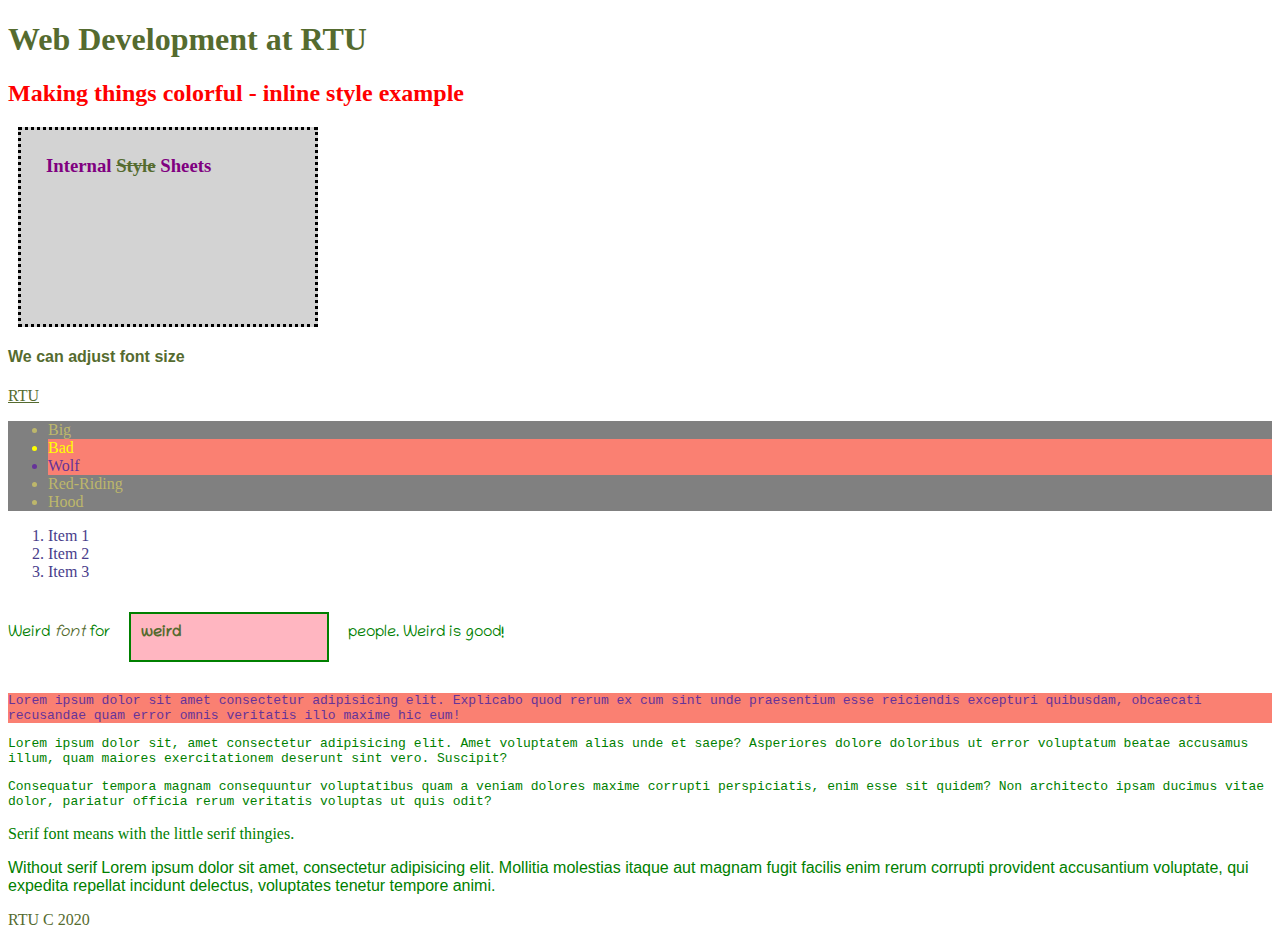
<file: index.html>
<!DOCTYPE html>
<html>
    <head>
        <meta charset="utf-8" />
        <title>My test page</title>
        <link rel="apple-touch-icon" sizes="180x180" href="/apple-touch-icon.png">
        <link rel="icon" type="image/png" sizes="32x32" href="/favicon-32x32.png">
        <link rel="icon" type="image/png" sizes="16x16" href="/favicon-16x16.png">
        <link rel="manifest" href="/site.webmanifest">
        <meta name="msapplication-TileColor" content="#da532c">
        <meta name="theme-color" content="#ffffff">
        <link href="https://fonts.googleapis.com/css2?family=Chilanka&display=swap" rel="stylesheet">
        <link rel="stylesheet" href="styles/main.css">
    </head>
    <body>
        <header><h1>Web Development at RTU</h1></header>
        <!-- <p>Just a comment</p> -->
        <main>
            <h2 style="color:red;">Making things colorful - inline style example</h2>
            <h3>Internal <s>Style</s> Sheets</h3>
            <h4>We can adjust font size</h4>
            <a href="https://rtu.lv">RTU</a>
            <ul>
                <li>Big</li>
                <li class="animal" id="bad-li" style="color:yellow;">Bad</li>
                <li class="animal">Wolf</li>
                <li>Red-Riding</li>
                <li>Hood</li>
            </ul>
            <ol>
                <li>Item 1</li>
                <li>Item 2</li>
                <li>Item 3</li>
            </ol>
            <p class="weird-font">Weird <em>font</em> for <strong class="my-strong">weird</strong> people. Weird is good!</p>
            <p class="animal">Lorem ipsum dolor sit amet consectetur adipisicing elit. Explicabo quod rerum ex cum sint unde praesentium esse reiciendis excepturi quibusdam, obcaecati recusandae quam error omnis veritatis illo maxime hic eum!</p>
            <p>Lorem ipsum dolor sit, amet consectetur adipisicing elit. Amet voluptatem alias unde et saepe? Asperiores dolore doloribus ut error voluptatum beatae accusamus illum, quam maiores exercitationem deserunt sint vero. Suscipit?</p>
            <p>Consequatur tempora magnam consequuntur voluptatibus quam a veniam dolores maxime corrupti perspiciatis, enim esse sit quidem? Non architecto ipsam ducimus vitae dolor, pariatur officia rerum veritatis voluptas ut quis odit?</p>
            <p class="serif">Serif font means with the little serif thingies.</p>
            <p class="sans-serif">Without serif Lorem ipsum dolor sit amet, consectetur adipisicing elit. Mollitia molestias itaque aut magnam fugit facilis enim rerum corrupti provident accusantium voluptate, qui expedita repellat incidunt delectus, voluptates tenetur tempore animi.</p>
        
        </main>
        <footer>RTU C 2020</footer>
    </body>
</html>
</file>
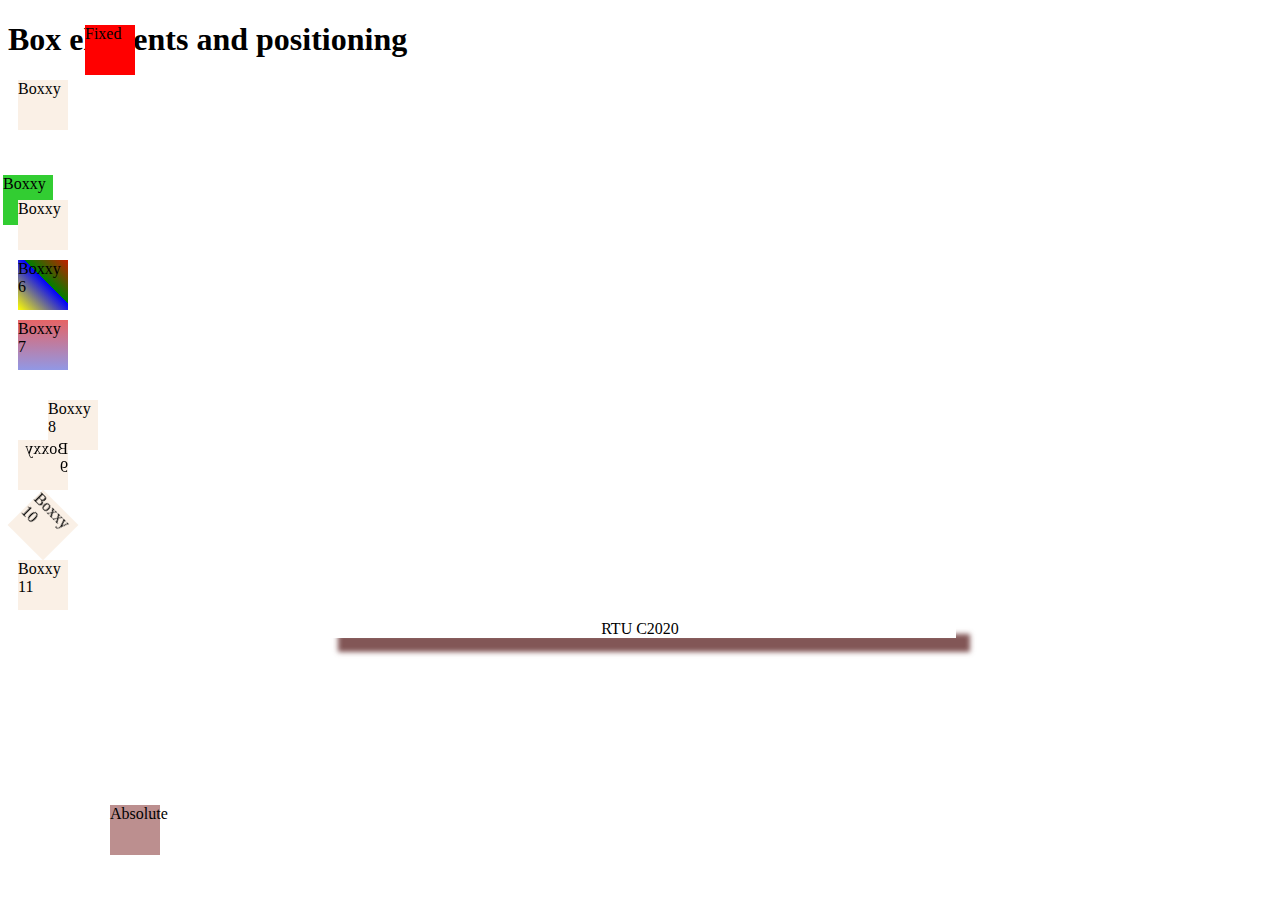
<file: box.html>
<!DOCTYPE html>
<html lang="en">
<head>
    <meta charset="UTF-8">
    <meta name="viewport" content="width=device-width, initial-scale=1.0">
    <title>Box Element</title>
    <link rel="stylesheet" href="styles/box.css">
</head>
<body>
    <header><h1>Box elements and positioning</h1></header>
    <main>
    <div class="box box1">Boxxy</div>
    <div class="box box2">Boxxy</div>
    <div class="box box3">Boxxy</div>
    <div class="box box4">Absolute</div>
    <div class="box box5">Fixed</div>
    <div class="box box6">Boxxy 6</div>
    <div class="box box7">Boxxy 7</div>
    <div class="box box8">Boxxy 8</div>
    <div class="box box9">Boxxy 9</div>
    <div class="box box10">Boxxy 10</div>
    <div class="box box11">Boxxy 11</div>
</main>
<footer><div class="foot-content">RTU C2020</div></footer>
</body>
</html>
</file>
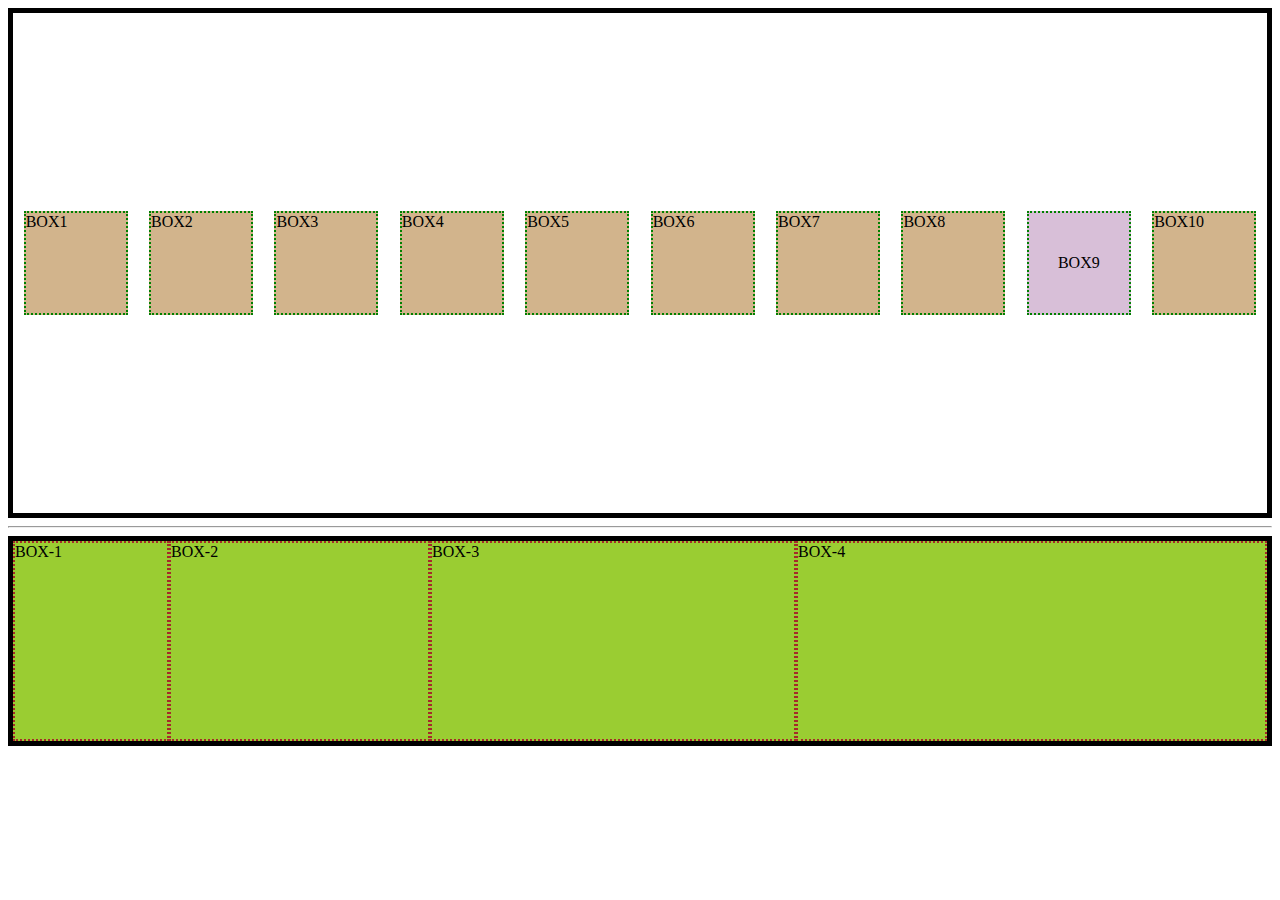
<file: flex.html>
<!DOCTYPE html>
<html lang="en">
<head>
    <meta charset="UTF-8">
    <meta name="viewport" content="width=device-width, initial-scale=1.0">
    <title>Flex</title>
    <link rel="stylesheet" href="styles/flex.css">
</head>
<body>
    <div class="container">
        <div class="box box01">BOX1</div>
        <div class="box box02">BOX2</div>
        <div class="box box03">BOX3</div>
        <div class="box box04">BOX4</div>
        <div class="box box05">BOX5</div>
        <div class="box box06">BOX6</div>
        <div class="box box07">BOX7</div>
        <div class="box box08">BOX8</div>
        <div class="box box09"><p>BOX9</p></div>
        <div class="box box10">BOX10</div>
    </div>
    <hr>
    <div class="container-2">
        <div class="box-dos box-1">BOX-1</div>
        <div class="box-dos box-2">BOX-2</div>
        <div class="box-dos box-3">BOX-3</div>
        <div class="box-dos box-4">BOX-4</div>
    </div>
</body>
</html>
</file>
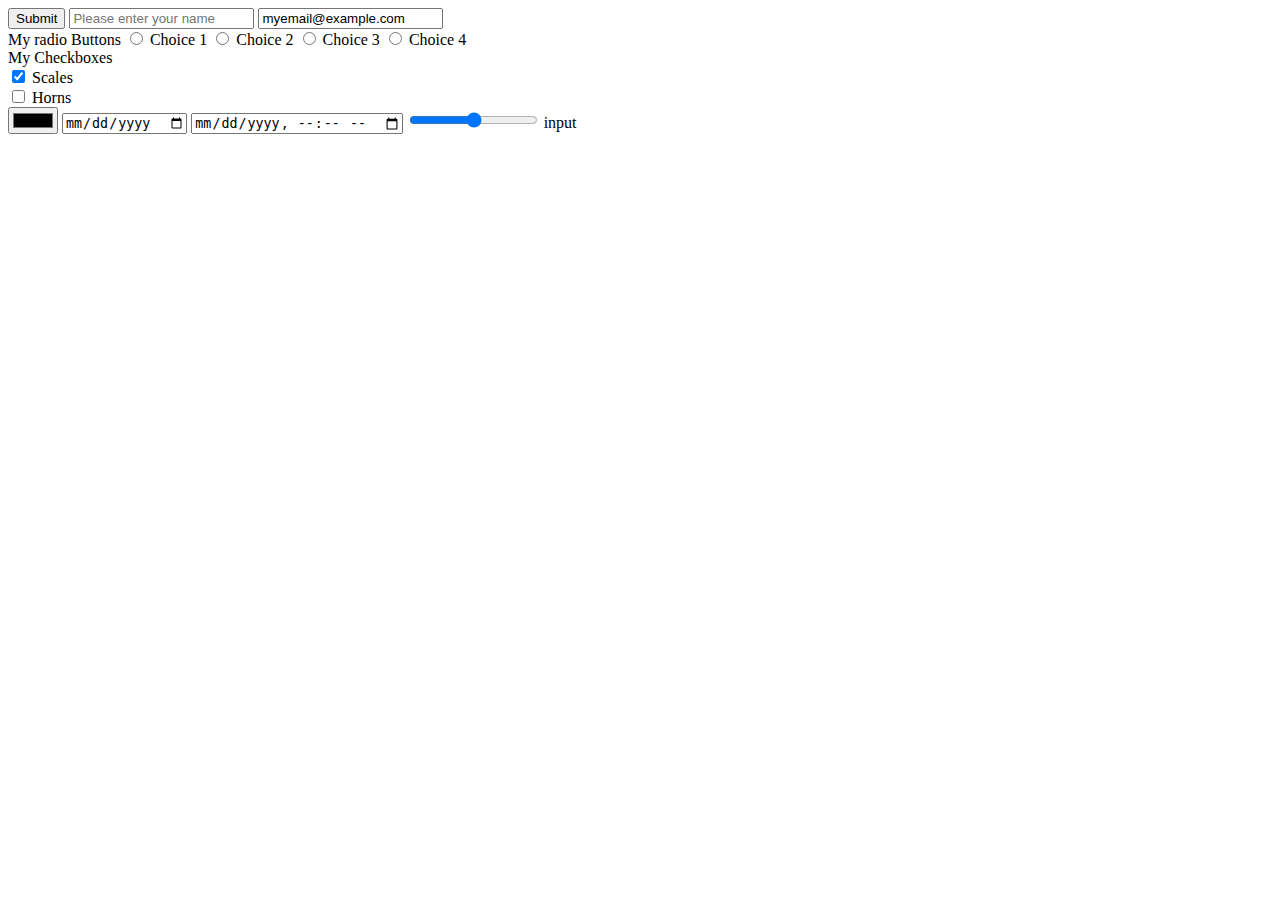
<file: forms.html>
<!DOCTYPE html>
<html lang="en">
    <head>
        <meta charset="UTF-8" />
        <meta name="viewport" content="width=device-width, initial-scale=1.0" />
        <title>Forms</title>
    </head>
    <body>
        <main>
            <form action="" method="get">
                <!-- <form action="" method="post"> -->
                <button type="submit">Submit</button>
                <input
                    type="text"
                    name="myname"
                    required
                    placeholder="Please enter your name"
                />
                <input
                    type="email"
                    name="myemail"
                    placeholder="Enter your e-mail"
                    value="myemail@example.com"
                    required
                />
                <!-- you probably want a post request for password -->
                <!-- <input
                    type="password"
                    minlength="8"
                    placeholder="yourpassword"
                    name="mypw"
                /> -->
                <br />
                <div>
                    My radio Buttons
                    <input
                        type="radio"
                        name="choice"
                        id="choice1"
                        value="ch1"
                    />
                    <label for="choice1">Choice 1</label>
                    <input
                        type="radio"
                        name="choice"
                        id="choice2"
                        value="ch2"
                    />
                    <label for="choice2">Choice 2</label>
                    <input
                        type="radio"
                        name="choice"
                        id="choice3"
                        value="ch3"
                    />
                    <label for="choice3">Choice 3</label>
                    <input
                        type="radio"
                        name="choice"
                        id="choice4"
                        value="ch4"
                    />
                    <label for="choice4">Choice 4</label>
                </div>
                <div>
                    My Checkboxes

                    <div>
                        <input
                            type="checkbox"
                            id="scales"
                            name="scales"
                            checked
                        />
                        <label for="scales">Scales</label>
                    </div>

                    <div>
                        <input type="checkbox" id="horns" name="horns" />
                        <label for="horns">Horns</label>
                    </div>
                </div>
                <input type="color" name="mycolors" id="mycolors" />
                <input type="date" name="mydate" id="mydate" />
                <input type="datetime-local" name="localtime" id="localtime" />
                <input
                    type="range"
                    name="myrange"
                    id="myrange"
                    min="5"
                    max="50"
                />
                input
            </form>
        </main>
    </body>
</html>
</file>
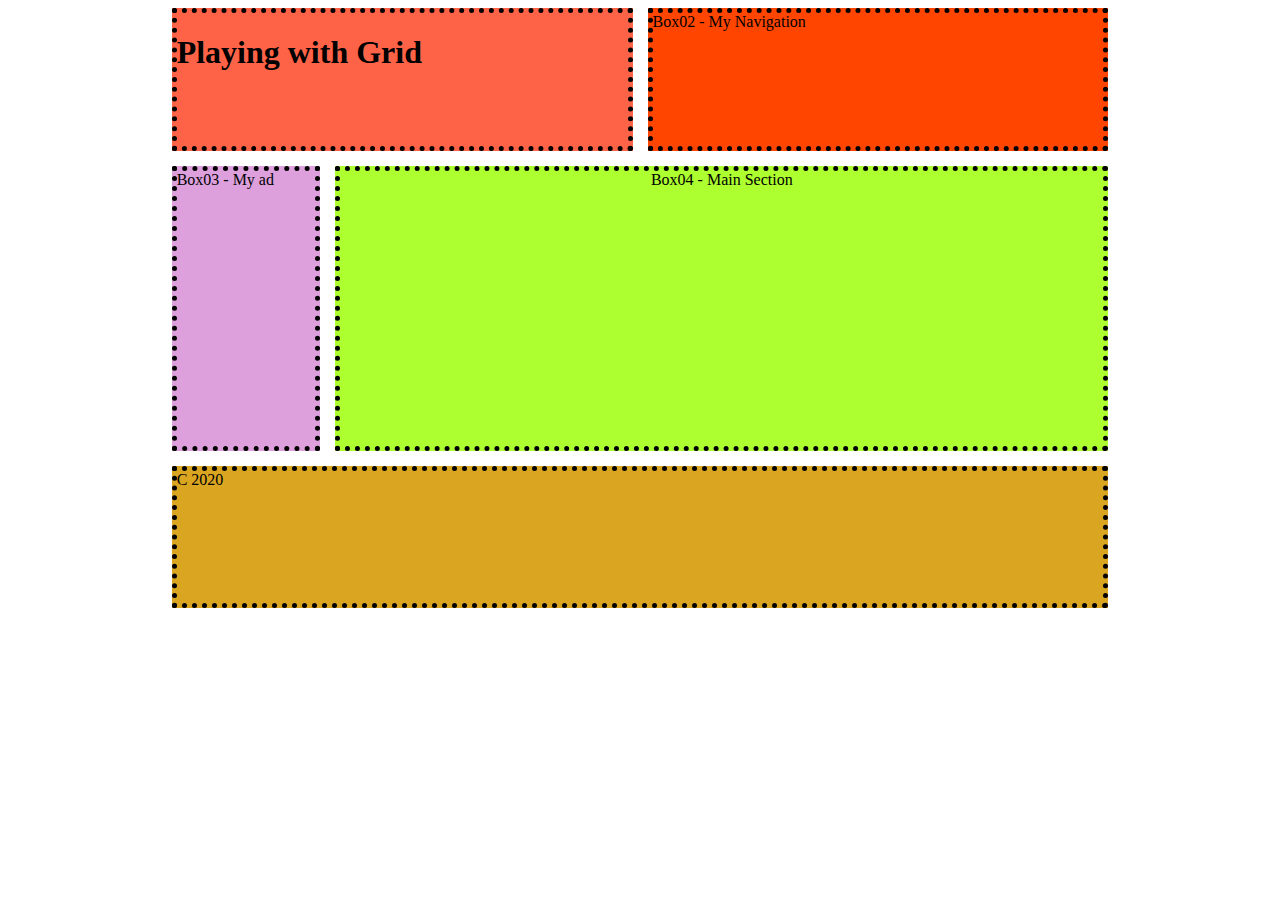
<file: grid.html>
<!DOCTYPE html>
<html lang="en">
<head>
    <meta charset="UTF-8">
    <meta name="viewport" content="width=device-width, initial-scale=1.0">
    <title>CSS Grid</title>
    <link rel="stylesheet" href="styles/grid.css">
</head>
<body>
    

        <div class="container">
            <div class="box box01"><header><h1>Playing with Grid</h1></header></div>
            <div class="box box02">Box02 - My Navigation</div>
            <div class="box box03">Box03 - My ad </div>
            <div class="box box04"><div class="m-cont"><main>Box04 - Main Section</main></div></div>
            <div class="box box05"><footer>C 2020</footer></div>

        </div>



    
</body>
</html>
</file>
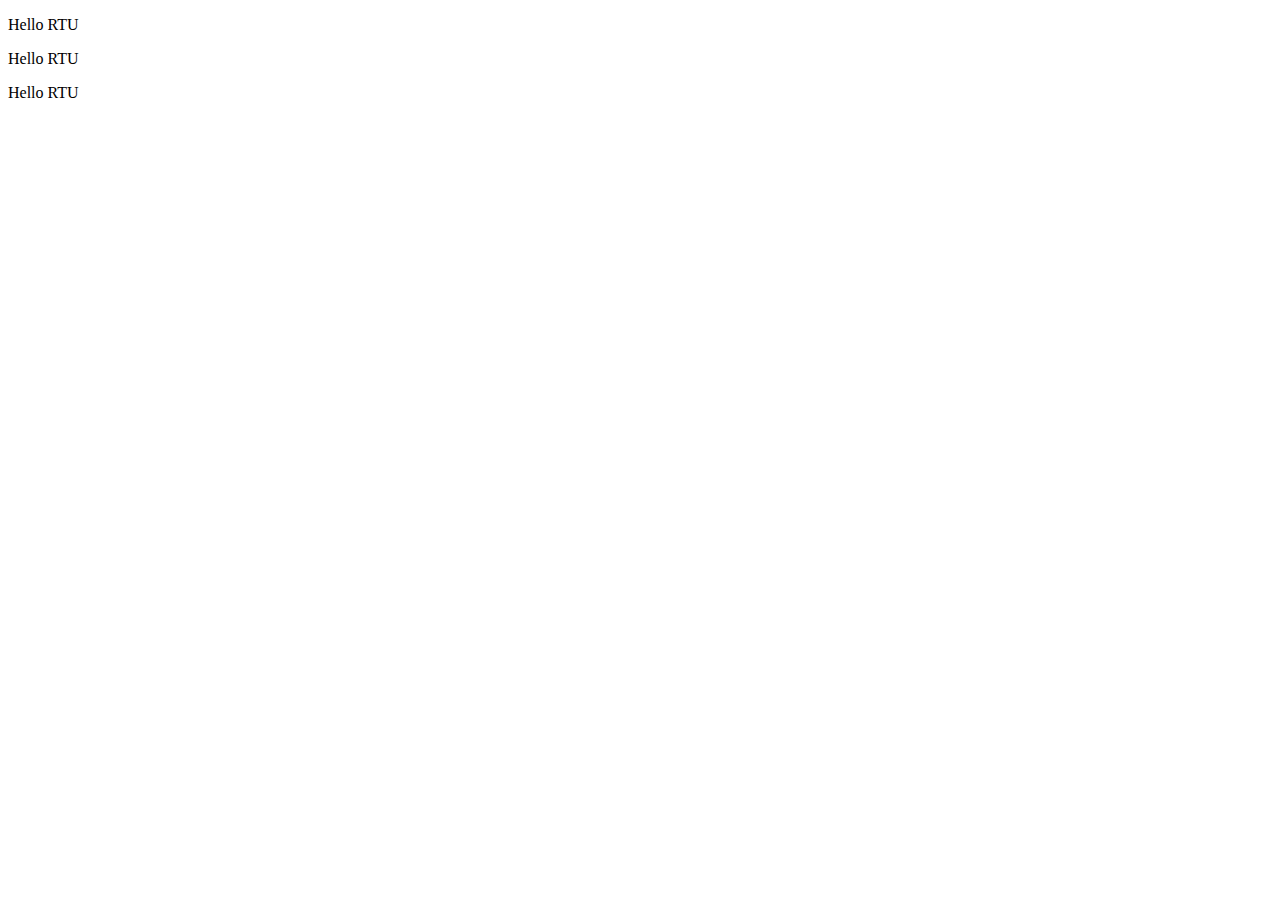
<file: index-new.html>
<!DOCTYPE html>
<html>
    <head>
        <meta charset="utf-8" />
        <title>My test page</title>
    </head>
    <body>
        <p>Hello RTU</p>
        <p>Hello RTU</p>
        <p>Hello RTU</p>
    </body>
</html>
</file>
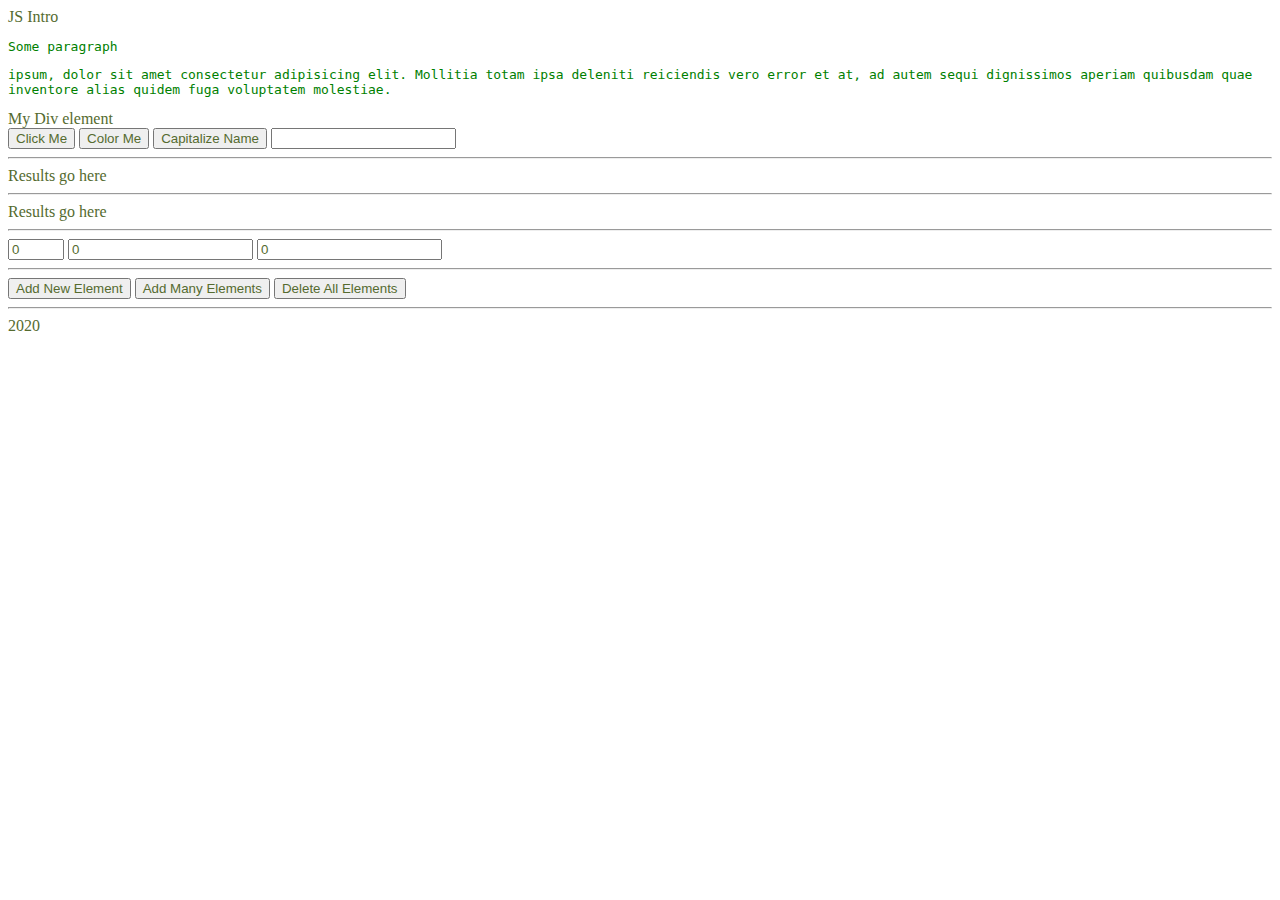
<file: js_intro.html>
<!DOCTYPE html>
<html lang="en">
<head>
    <meta charset="UTF-8">
    <meta name="viewport" content="width=device-width, initial-scale=1.0">
    <title>Javascript Basics</title>
    <link rel="apple-touch-icon" sizes="180x180" href="/apple-touch-icon.png">
    <link rel="icon" type="image/png" sizes="32x32" href="/favicon-32x32.png">
    <link rel="icon" type="image/png" sizes="16x16" href="/favicon-16x16.png">
    <link rel="manifest" href="/site.webmanifest">
    <meta name="msapplication-TileColor" content="#da532c">
    <meta name="theme-color" content="#ffffff">

    <link rel="stylesheet" href="styles/main.css">
    <!-- <script defer src="scripts/jsstring.js"></script> -->
    <!-- <script defer src="scripts/jsbranching.js"></script> -->
    <!-- <script defer src="scripts/switch.js"></script> -->
    <!-- <script defer src="scripts/dowhile.js"></script> -->
    <!-- <script defer src="scripts/forloops.js"></script> -->
    <!-- <script defer src="scripts/loopstrings.js"></script> -->
    <!-- <script defer src="scripts/util.js"></script> -->
    <!-- <script defer src="scripts/fun.js"></script> -->
    <!-- <script defer src="scripts/onload.js"></script> -->
    <!-- <script defer src="scripts/arrays.js"></script> -->
    <!-- <script defer src="scripts/objects.js"></script> -->
    <script defer src="scripts/addelements.js"></script>
</head>
<body>
    <header>JS Intro</header>
    <main><p>Some paragraph</p> 
        <p> ipsum, dolor sit amet consectetur adipisicing elit. 
            Mollitia totam ipsa deleniti reiciendis vero error et at, ad autem sequi dignissimos
             aperiam quibusdam quae inventore alias quidem fuga voluptatem molestiae.</p>
       

    <div class="my-div">My Div element</div>
    <button id="click-btn">Click Me</button>
    <button id="color-btn">Color Me</button>
    <button id="capitalize-name">Capitalize Name</button>
    <input type="text" id="name-input">
    <hr>
    <div class="results" id="result-live">Results go here</div>
    <hr>
    <div class="results" id="result-field">Results go here</div>
    <hr>
    <input class="my-numbers" type="number" name="num-a" id="num-a" value="0" min="-5" max="20">
    <input class="my-numbers" type="number" name="num-b" id="num-b" value="0">
    <input class="my-numbers" type="number" name="num-c"  value="0">

    <div class="" id="num-result"></div>
    <hr>
    <button id="add-el">Add New Element</button>
    <button id="add-many">Add Many Elements</button>
    <button id="delete-all">Delete All Elements</button>
    <hr>
    <div class="" id="app-cont"></div>
</main>
    <footer id="my-foot">2020</footer>


</body>

</html>
</file>
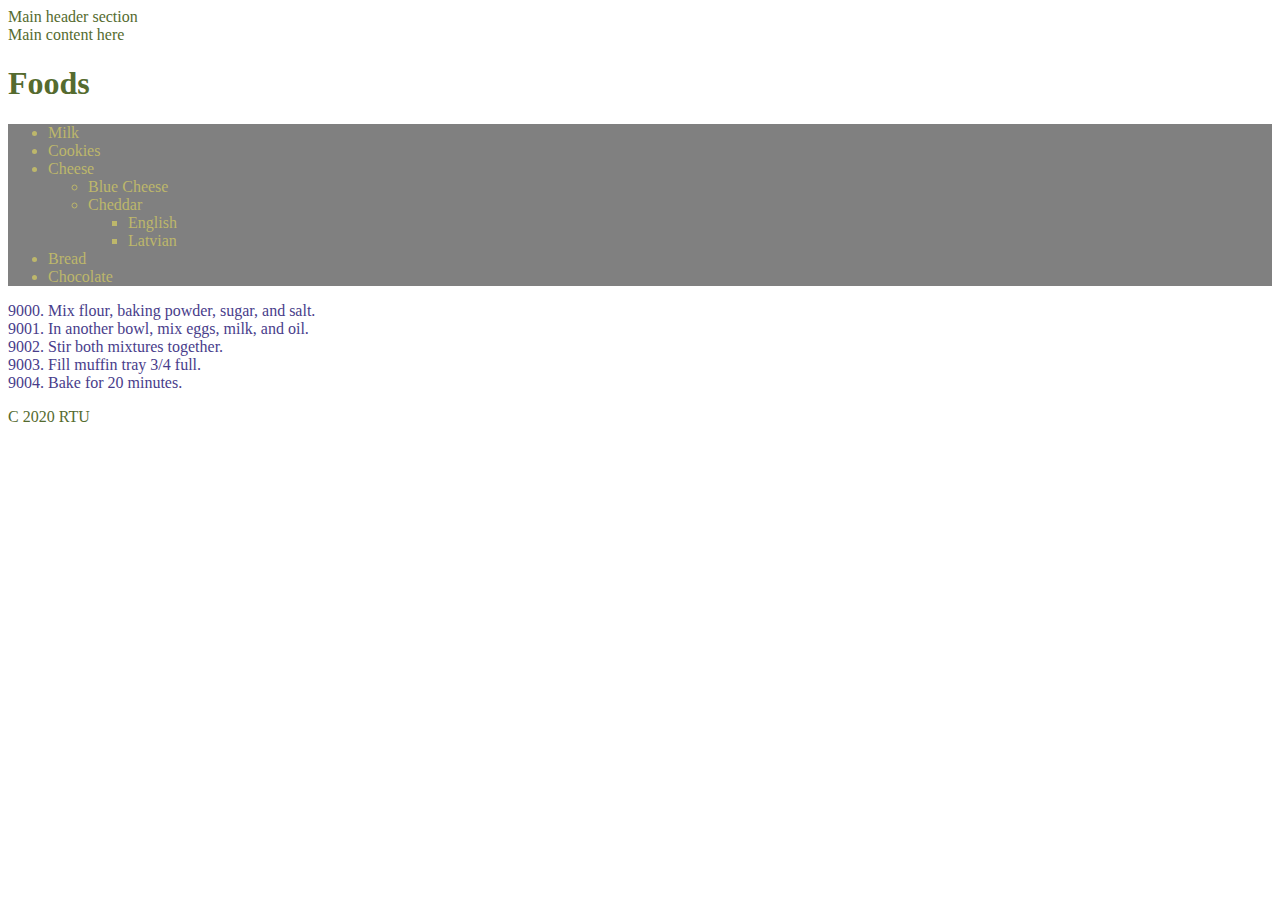
<file: lists.html>
<!DOCTYPE html>
<html lang="en">
    <head>
        <meta charset="UTF-8" />
        <meta name="viewport" content="width=device-width, initial-scale=1.0" />
        <title>Lists</title>
        <link rel="stylesheet" href="styles/main.css">
    </head>
    <body>
        <header>Main header section</header>
        <main>
            Main content here
            <h1>Foods</h1>
            <ul>
                <li>Milk</li>
                <li>Cookies</li>
                <li>
                    Cheese
                    <ul>
                        <li>Blue Cheese</li>
                        <li>
                            Cheddar
                            <ul>
                                <li>English</li>
                                <li>Latvian</li>
                            </ul>
                        </li>
                    </ul>
                </li>
                <li>Bread</li>
                <li>Chocolate</li>
            </ul>
            <ol start="9000">
                <li>Mix flour, baking powder, sugar, and salt.</li>
                <li>In another bowl, mix eggs, milk, and oil.</li>
                <li>Stir both mixtures together.</li>
                <li>Fill muffin tray 3/4 full.</li>
                <li>Bake for 20 minutes.</li>
            </ol>
        </main>
        <footer>C 2020 RTU</footer>
    </body>
</html>
</file>
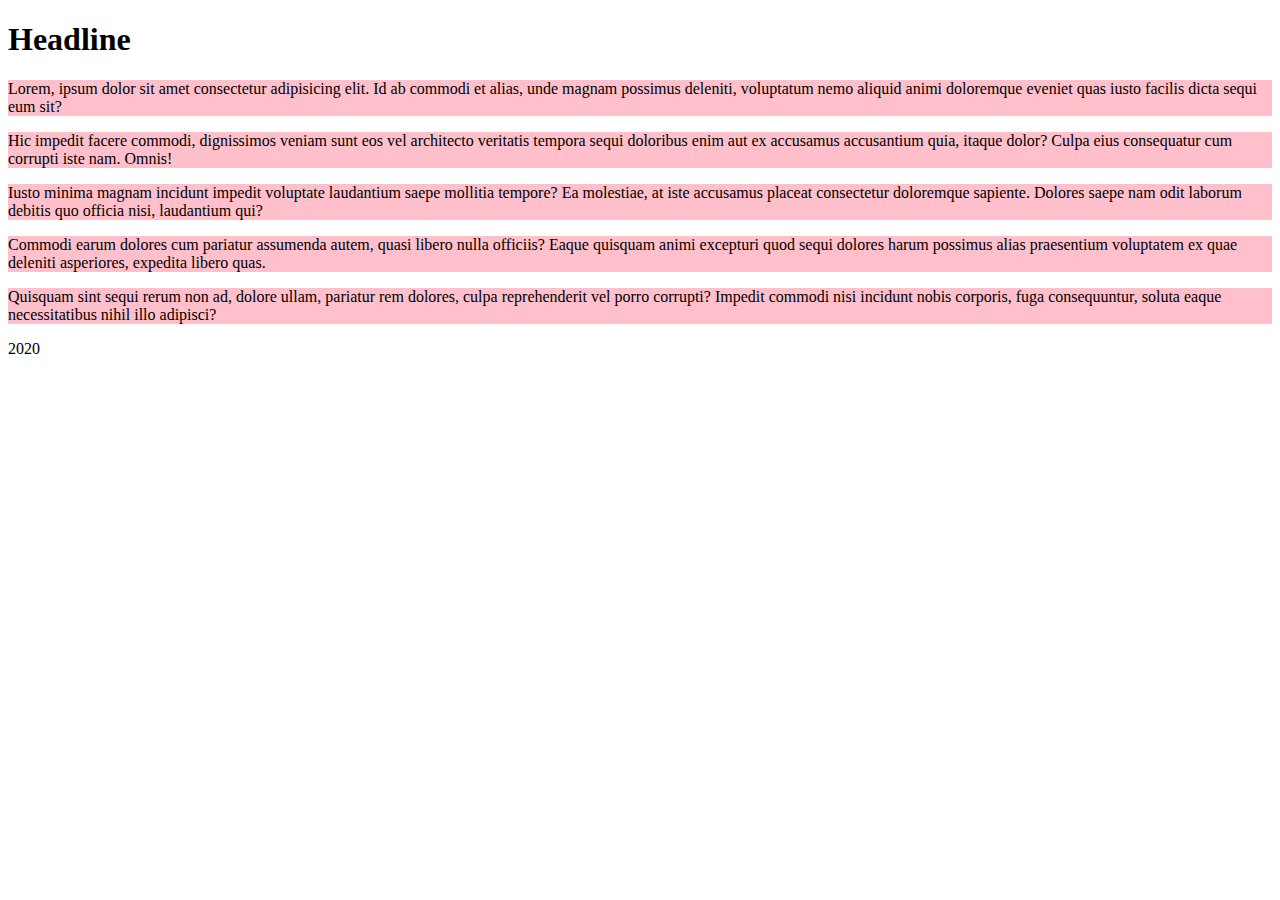
<file: media_queries.html>
<!DOCTYPE html>
<html lang="en">
<head>
    <meta charset="UTF-8">
    <meta name="viewport" content="width=device-width, initial-scale=1.0">
    <title>Media Queries</title>
    <!-- <link rel="stylesheet" href="styles/media_queries.css"> -->
    <link rel="stylesheet" href="styles/media_queries_mobile_first.css">
</head>
<body>
    <header><h1>Headline</h1></header>
    <main>
        <p class="my-text">Lorem, ipsum dolor sit amet consectetur adipisicing elit. Id ab commodi et alias, unde magnam possimus deleniti, voluptatum nemo aliquid animi doloremque eveniet quas iusto facilis dicta sequi eum sit?</p>
    <p class="not-important my-text">Hic impedit facere commodi, dignissimos veniam sunt eos vel architecto veritatis tempora sequi doloribus enim aut ex accusamus accusantium quia, itaque dolor? Culpa eius consequatur cum corrupti iste nam. Omnis!</p>
    <p class="my-text">Iusto minima magnam incidunt impedit voluptate laudantium saepe mollitia tempore? Ea molestiae, at iste accusamus placeat consectetur doloremque sapiente. Dolores saepe nam odit laborum debitis quo officia nisi, laudantium qui?</p>
    <p class="my-text">Commodi earum dolores cum pariatur assumenda autem, quasi libero nulla officiis? Eaque quisquam animi excepturi quod sequi dolores harum possimus alias praesentium voluptatem ex quae deleniti asperiores, expedita libero quas.</p>
    <p class="my-text">Quisquam sint sequi rerum non ad, dolore ullam, pariatur rem dolores, culpa reprehenderit vel porro corrupti? Impedit commodi nisi incidunt nobis corporis, fuga consequuntur, soluta eaque necessitatibus nihil illo adipisci?</p>
</main>
    <footer>2020</footer>
</body>
</html>
</file>
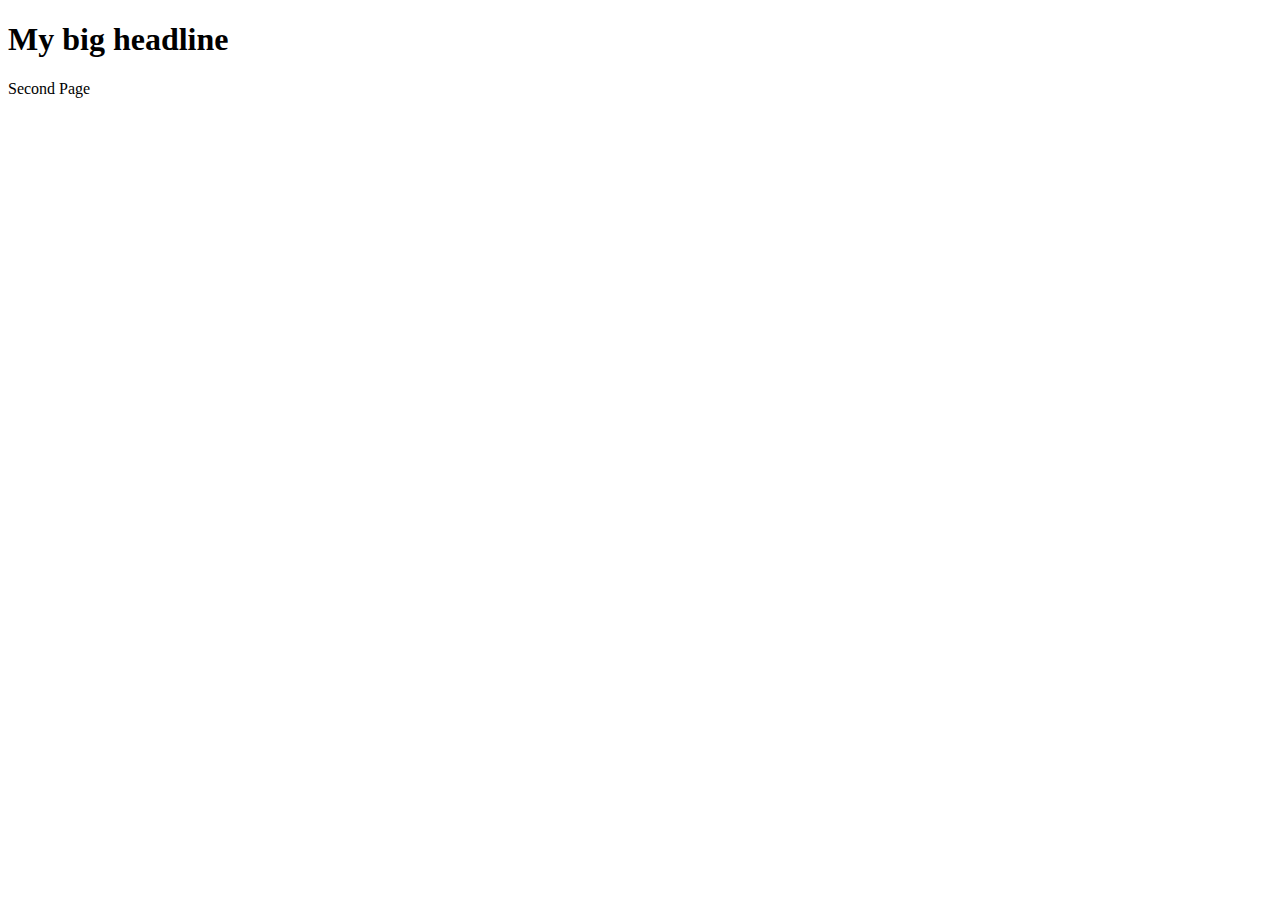
<file: page2.html>
<!DOCTYPE html>
<html lang="en">
    <head>
        <meta charset="UTF-8" />
        <meta name="viewport" content="width=device-width, initial-scale=1.0" />
        <title>Document</title>
    </head>
    <body>
        <h1>My big headline</h1>
        <p>Second Page</p>
    </body>
</html>
</file>
<file: styles/main.css>
* {
    color: darkolivegreen;
    box-sizing: border-box; 

}

@media screen and (max-width: 576px) {
    * {
        background-color: rosybrown;
    }

    .animal {
        background-color: seagreen; 
    }
}

p {
    color: green;
    /* font-style: italic; */
    /* so commenting out the italic just for humans*/
    font-family: monospace; 
}

.serif {
    font-family: serif;
}

.sans-serif {
    font-family: sans-serif;
}

.weird-font {
    /* font-family: 'Chilanka'; */
    font-family: 'Chilanka', cursive;
}
h4 {
    font-family: sans-serif;
    font-size: 16px;
    font-weight: 600;
}

h3 {
    color: purple;
    background-color: lightgray;
    width: 300px;
    height: 200px;
    border: 3px dotted black;
    padding: 25px;
    margin: 10px;
}
li {
    color: darkkhaki;
}

ol li {
    color: darkslateblue;
}

ul {
    background-color: gray;
}
.animal {
    color: rebeccapurple;
    background-color: salmon;
}
#bad-li {
    color: antiquewhite;
}

/* .my-strong { */
strong {
    background-color: lightpink;
    width: 200px;
    height: 50px;
    padding: 10px;
    border: 2px solid green;
    margin: 15px;
    display: inline-block;
}

.even-class {
    background-color: aqua;
}

.odd-class {
    background-color: plum;
}
</file>
<file: styles/box.css>
.main {
    position: relative;
}

.box {
    width: 50px;
    height: 50px;
    background-color: linen;
    margin: 10px;
}

.box:hover {
    /* border: 3px solid black;
    width: 150px; */
    /* box-shadow: 10px 10px 5px 0px rgba(0,0,0,0.75); */
    box-shadow: 4px 4px 5px 0px rgba(88, 29, 29, 0.75);
    
}

footer {
    margin: 0 auto;
    width: 50%;
    box-shadow: 14px 14px 5px 0px rgba(88, 29, 29, 0.75);
    display: flex;
    justify-content: center;
}

.box2 {
    position: relative;
    background-color: limegreen;
    top: 35px;
    right: 15px;
    z-index: -5;
}

.box3 {
    z-index: 10;
}

.box4 {
    background-color: rosybrown;
    position: absolute;
    bottom: 35px;
    left: 100px;
}

.box5 {
    position: fixed;
    background-color: red;
    top: 15px;
    left: 75px;
}

.box6 {
    background: linear-gradient(45deg, yellow 0px, blue 40px, green 40px, red 80px);

}

.box6:hover {
    animation-name: box-anim; /* so you have to define this animation somewhere box-anim I made up */
    animation-duration: 8s;
    animation-fill-mode: forwards; /* so this rule makes the animation complete and stay put */
    animation-iteration-count: 3;
}

@keyframes box-anim {
    0% {
        transform: scale(1) translate(0px, 0px);
    }

    50% {
        background: linear-gradient(45deg,green 0px, blue 40px, pink 40px, red 80px);
        transform: scale(2) translate(50px, 0px);
    }

    100% {
        transform: scale(1) translate(0px, 0px);
    }
}

.box7 {
    background: linear-gradient(#e66465, #9198e5);
}

.box8 {
    transform: translate(30px, 20px) ; 
    /*quite similar to position relative and then top: 30px and left: 20PX BUT THIS IS FASTER this is CSS3 and relative positioning was CSS2*/
}

.box9 {
    transform: rotateY(180deg);
}

.box10 {
    transform: rotate(45deg);
}

.box11:hover {
    background: red;
    animation-name: color-shift;
    animation-duration: 5s;
    animation-fill-mode: forwards;
    animation-iteration-count: infinite;
}    

@keyframes color-shift {
    25% {
        background-color: blue;
    }
    75% {
        background-color: yellow;
    }
    100% {
        background-color: green;
    }
}
</file>
<file: styles/flex.css>
.container {
    min-height: 500px;
    display: flex;
    flex-wrap: wrap;
    /* flex-direction: row-reverse;  */
    /* justify-content: center; */
    /* justify-content: flex-start; the default */
    /* justify-content: space-between; */
    justify-content: space-around;
    /* align-items: center; */
    /* align-items: flex-start; */
    /* align-items: stretch; */
    /* align-items: flex-end; */

    /* align content is for multiple line alignment */
    /* align-content: center; */
    align-content: space-between;
    align-content: space-around;
    border: 5px solid black;
}

.box {
    width: 100px;
    height: 100px;
    background-color: tan;
    margin: 3px;
    border: 2px dotted green;
}

/* YOu can keep making flex containers */
.box09 {
    background-color: thistle;
    display: flex;
    justify-content: center;
    align-items: center;
}

.container-2 {
    display: flex;
    /* width: 300px; */
    height: 200px;
    border: 5px solid black;
}

.box-dos {
    background-color: yellowgreen;
    border: 2px dotted brown;
}

.box-1 {
    flex-grow: 1;
    flex-shrink: 1;
}

.box-2 {
    flex-grow: 2;
    flex-shrink: 2;
}

.box-3 {
    flex-grow: 3;
    flex-shrink: 5; /* so when the parent is very small box-3 will be shrink 5 times as much as box-1 and box-4 */
}

.box-4 {
    flex-grow: 4;
    flex-shrink: 4;
}
</file>
<file: styles/grid.css>
.container {
    /* display: flex;
    flex-wrap: wrap; */
    display: grid;
    /* grid-template-columns: 180px 180px 180px; */
    /* grid-template-columns: 1fr 2fr 1fr; */
    grid-template-columns: 100px 1fr 2fr 150px;
    grid-template-rows: 150px 150px 150px 150px 150px;
    gap: 15px;
    /* the names head ad nav etc are made up ourselves to have some meaning"*/
    grid-template-areas: 
        "head head head head"
        "nav nav nav nav"
        "ad main main main"
        "ad main main main"
        "foot foot foot foot"
    ;
}

.box {
    /* width: 100px;
    height: 100px; */
    background-color: teal;
    border: 5px dotted black;

}

.box01 {
    /* grid-area: 1 / 1 / 3 / 4 ; */
    grid-area: head;
    background-color: tomato;
}

.box02 {
    /* grid-area: 3 / 4 / 5 / 6 ; */
    grid-area: nav;
    background-color: orangered;
}

.box03 {
    grid-area: ad;
    background-color: plum;
}

.box04 {
    grid-area: main;
    background-color: greenyellow;

}

.m-cont {
    justify-self: center;
    align-self: center;
    display: flex;
    justify-content: center;
    align-items: center;
    /* position: relative;
    top: 50px; */
}

main {

    height: 150px;

}
.box05 {
    grid-area: foot;
    background-color: goldenrod;
}


@media (min-width: 972px) {
    .container {
        /* still grid */
        height: 600px;
        grid-template-columns: 1fr 2fr 2fr 1fr;
        grid-template-rows: 1fr 2fr 1fr;
        grid-template-areas: 
        "head head nav nav"
        "ad main main main"
        "foot foot foot foot"
    ;
    }
}

@media (min-width: 1200px) {
    .container {
        /* still grid */
        grid-template-columns: 1fr 1fr 2fr 2fr 1fr 1fr ;
        grid-template-rows: 1fr 2fr 1fr;
        grid-template-areas: 
        ". head head nav nav . "
        ". ad main main main . "
        ". foot foot foot foot ."
    ;
    }
}
</file>
<file: styles/media_queries_mobile_first.css>
p   {  
    background-color: sienna;
}

.not-important {
    display:none;
}

@media (min-width: 576px) {
    .not-important {
        display: block;
    }
    
    p {
        background-color: red;
    }
}

@media (min-width: 768px) {
    p {
        background-color: pink;
    }
}
</file>
